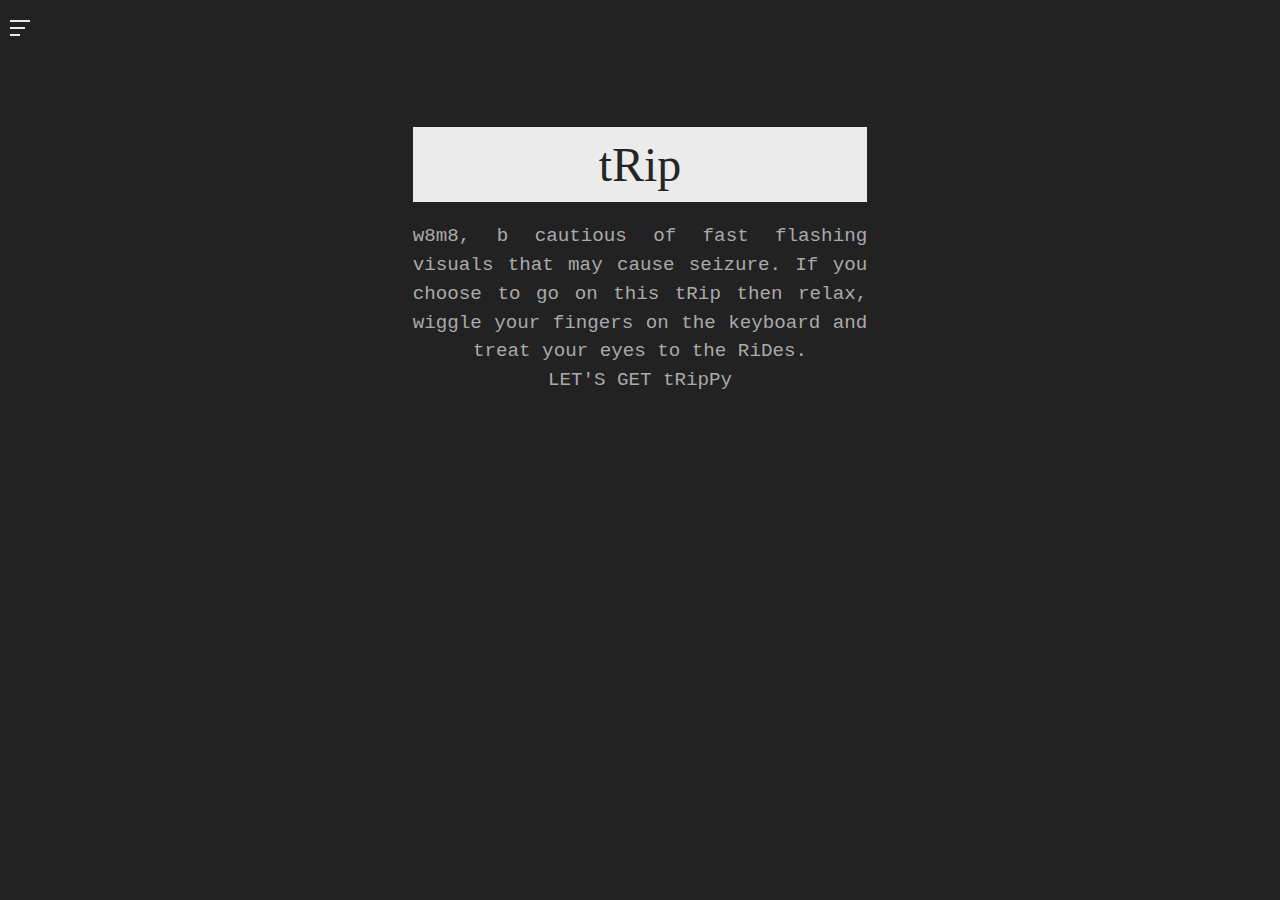
<file: index.html>
<!DOCTYPE html>
<html>
  <head>
    <meta charset="UTF-8">
    <meta name="viewport" width=device-width, initial-scale=1.0, maximum-scale=1.0, user-scalable=0>
    <title>p5.js template</title>

    <!-- load style sheets -->
    <link rel="stylesheet" type="text/css" href="./web/style.css">

    <!-- load javascript libraries -->
    <script src="./libraries/p5.min.js"></script>
    <script src="./libraries/p5.dom.js"></script>
    <script src="./libraries/p5.sound.js"></script>

    <!-- 3rd-party libraries -->


  </head>
  <body>

  	<div id="sidebar">

  			<ul class ="sidebar">
        <li><a href='./index.html'>LOBBY</a></li>
        <li><a href='./index-rides.html'>RIDES</a></li>
        <li><a href='./index-ride2.html'>RiDe 2</a></li>
        <li><a href='./index-ride4.html'>RiDe 4</a></li>
        <li><a href='./index-trip.html'>tRip</a></li>
  		</ul>

  		<div id="sidebar-btn">
  			<span></span>
  			<span></span>
  			<span></span>
  		</div>

  	</div>


  	<script src="https://ajax.googleapis.com/ajax/libs/jquery/1.11.3/jquery.min.js"></script>
  	<script>

  	$(document).ready(function(){
  		$('#sidebar-btn').click(function(){
  			$('#sidebar').toggleClass('visible');
  		});
  	});

  	</script>

    <!-- some information -->
    <div class="txt-block"><h2>tRip</h2><p>w8m8, b cautious of fast flashing visuals that may cause seizure. If you choose to go on this tRip then relax, wiggle your fingers on the keyboard and treat your eyes to the RiDes. <br> LET'S GET tRipPy</p></div>

  </body>

</html>
</file>
<file: web/style.css>
* {
  margin: 0;
  padding: 0;
  font-weight: normal;
  font-size:16px;
}

html,body {
  font-family:"Courier New";
  padding: 3em 2em 0em;
  font-size: 18px;
  background: #222;
  color: #aaa
}

.container {
  margin-top:-120px;
  margin-bottom: -150px;
}

.fullscreen {
  margin:0;
  margin-top:-40px;

}

.sketch {
  margin:0;
  text-align:center;
  padding: 0px;
}

.h-block {
  margin:10px;
  text-align:center;
}
.h-block h1 {
  color:#ebebeb;
  font-size: 5em;
}

.txt-block {
  width: 40%;
  margin: 10px auto;
}

.txt-block h2 {
  color: #252525;
  font-family: Futura;
  font-size: 3.0em;
  margin-bottom: 20px;
  text-align:center;
}

.txt-block p {
  font-size: 1.2em;
  line-height:1.5em;
  text-align: justify; text-align-last: center;
}

.img-block {
  width:100%;
  margin-top: -30px;
  margin-bottom: 40px;
  text-align:center;
}

.img-block figure {
  display: inline-block;
  width:50%;
  font-family:"Courier New";
}

.img-block figure img {
  padding:10px;
  width:80%;
}


h1,h2 {
  font-family:"Futura";
  font-weight: 200;
  margin: 0.4em 0;
}

h1 { font-size: 3.5em; }

h2 {
  color: #ebebeb;
  font-size: 2em;
  background: #ebebeb;
  padding: 10px;

}

button {
    font-family: "Futura";
    padding:5px;
    }

ul a, a:link, a:visited {
    color: #aaa;
    }
    a:hover {
    color:#ebebeb;
    font-style: italic;
    }

/* sidebar */

#sidebar{
	width:150px;
	height:200px;
	display:block;
	position:absolute;
	left:-120px;
	top:0px;
	transition:left 0.3s linear;
}

#sidebar.visible{
	left:0px;
	transition:left 0.3s linear;
}

ul.sidebar{
	margin:0px;
	padding:0px;
}

ul.sidebar li{
	list-style:none;
}

ul.sidebar li a{
	background:#ebebeb;
	color:#252525;
	border-bottom:1px solid #ebebeb;
	display:block;
	width:100px;
	height: 20px;
	padding:10px;
	text-decoration: none;
  font-family:"Futura";
	font-size: 20px;
	font-weight: bold;
}


ul.sidebar li a:hover{
	font-style: italic;
}

#sidebar-btn{
	display:inline-block;
	vertical-align: middle;
	width:20px;
	height:15px;
	cursor:pointer;
	margin:20px;
	position:absolute;
	top:0px;
	right:-20px;
}

#sidebar-btn span{
	height:2px;
	background:#ebebeb;
	margin-bottom:5px;
	display:block;
}

#sidebar-btn span:nth-child(2){
	width:75%;
}

#sidebar-btn span:nth-child(3){
	width:50%;
}

/* pop up */

.box {
  width: 20%;
  margin: 0 auto;
  background: rgba(255, 255, 255, 0.2);
  padding: 35px;
  border: 2px solid #fff;
  border-radius: 20px/50px;
  background-clip: padding-box;
  text-align: center;
          }

.overlay {
  position: absolute;
  top: 0;
  bottom: 0;
  left: 0;
  right: 0;
  background: rgba(0, 0, 0, 0.7);
  transition: opacity 500ms;
  visibility: visible;
  opacity: 1;
          }

.overlay:target {
  visibility: hidden;
  opacity: 0;
  display:none
          }

.popup {
  margin: 70px auto;
  padding: 20px;
  background: #252525;
  border-radius: 5px;
  width: 30%;
  position: relative;
  transition: all 5s ease-in-out;
          }

.popup h2 {
  margin-top: 0;
  color: #252525;
  font-family: "Futura";
  font-size: 3.0em;
  text-align:center;
          }

.popup .close {
  position: absolute;
  top: 20px;
  right: 30px;
  transition: all 200ms;
  font-size: 30px;
  font-weight: bold;
  text-decoration: none;
  color: #333;
          }

.popup .close:hover {
  color: orange;
          }

.popup .content {
  max-height: 30%;
  overflow: auto;
          }
</file>
